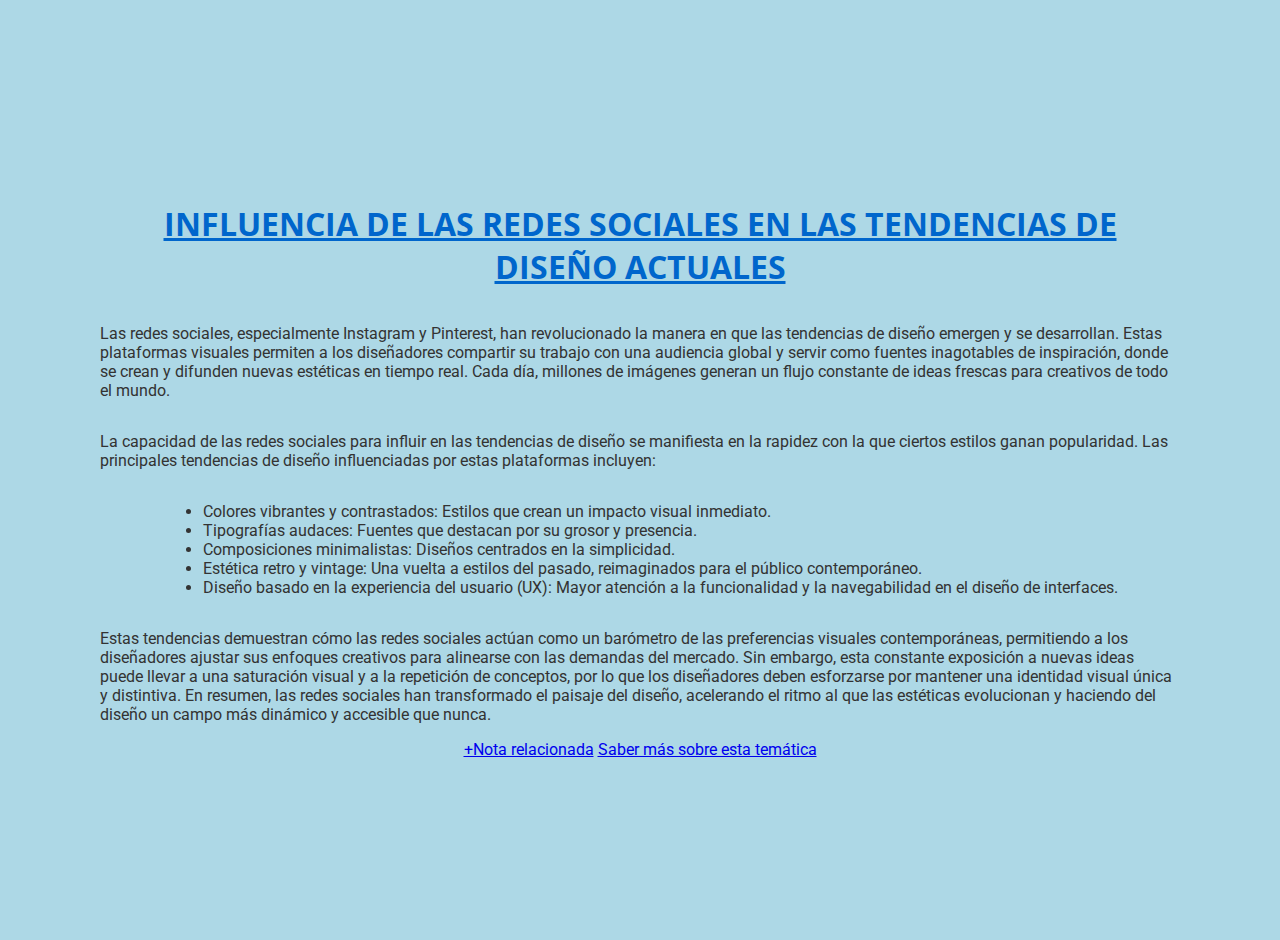
<file: index.html>
<!DOCTYPE html>
<html lang="es">
<head>
    <meta charset="UTF-8">
    <meta name="viewport" content="width=device-width, initial-scale=1.0">
    <title>Influencia de las Redes Sociales</title>
    <link rel="stylesheet" href="styles.css"> 
</head>
<body>
    <h1>INFLUENCIA DE LAS REDES SOCIALES EN LAS TENDENCIAS DE DISEÑO ACTUALES</h1>
    <p>Las redes sociales, especialmente Instagram y Pinterest, han revolucionado la manera en que las tendencias de diseño emergen y se desarrollan. Estas plataformas visuales permiten a los diseñadores compartir su trabajo con una audiencia global y servir como fuentes inagotables de inspiración, donde se crean y difunden nuevas estéticas en tiempo real. Cada día, millones de imágenes generan un flujo constante de ideas frescas para creativos de todo el mundo.</p>

    <p>La capacidad de las redes sociales para influir en las tendencias de diseño se manifiesta en la rapidez con la que ciertos estilos ganan popularidad. Las principales tendencias de diseño influenciadas por estas plataformas incluyen:</p>
    
    <ul>
        <li>Colores vibrantes y contrastados: Estilos que crean un impacto visual inmediato.</li>
        <li>Tipografías audaces: Fuentes que destacan por su grosor y presencia.</li>
        <li>Composiciones minimalistas: Diseños centrados en la simplicidad.</li>
        <li>Estética retro y vintage: Una vuelta a estilos del pasado, reimaginados para el público contemporáneo.</li>
        <li>Diseño basado en la experiencia del usuario (UX): Mayor atención a la funcionalidad y la navegabilidad en el diseño de interfaces.</li>
    </ul>

    <p>Estas tendencias demuestran cómo las redes sociales actúan como un barómetro de las preferencias visuales contemporáneas, permitiendo a los diseñadores ajustar sus enfoques creativos para alinearse con las demandas del mercado. Sin embargo, esta constante exposición a nuevas ideas puede llevar a una saturación visual y a la repetición de conceptos, por lo que los diseñadores deben esforzarse por mantener una identidad visual única y distintiva. En resumen, las redes sociales han transformado el paisaje del diseño, acelerando el ritmo al que las estéticas evolucionan y haciendo del diseño un campo más dinámico y accesible que nunca.</p>

    
    <div class="links">
        <a href="relacionada.html">+Nota relacionada</a>
        <a href="https://oliverpuente.com/uncategorized/el-impacto-de-las-redes-sociales-en-el-diseno-grafico-la-marca-y-la-experiencia-de-usuario/?srsltid=AfmBOorl46DfbP4XEgldzL6Njc6kLKKY-UJ8PQajG_OeNmC7U-GJkoRM" target="_blank">Saber más sobre esta temática</a>
    </div>
</body>
</html>
</file>
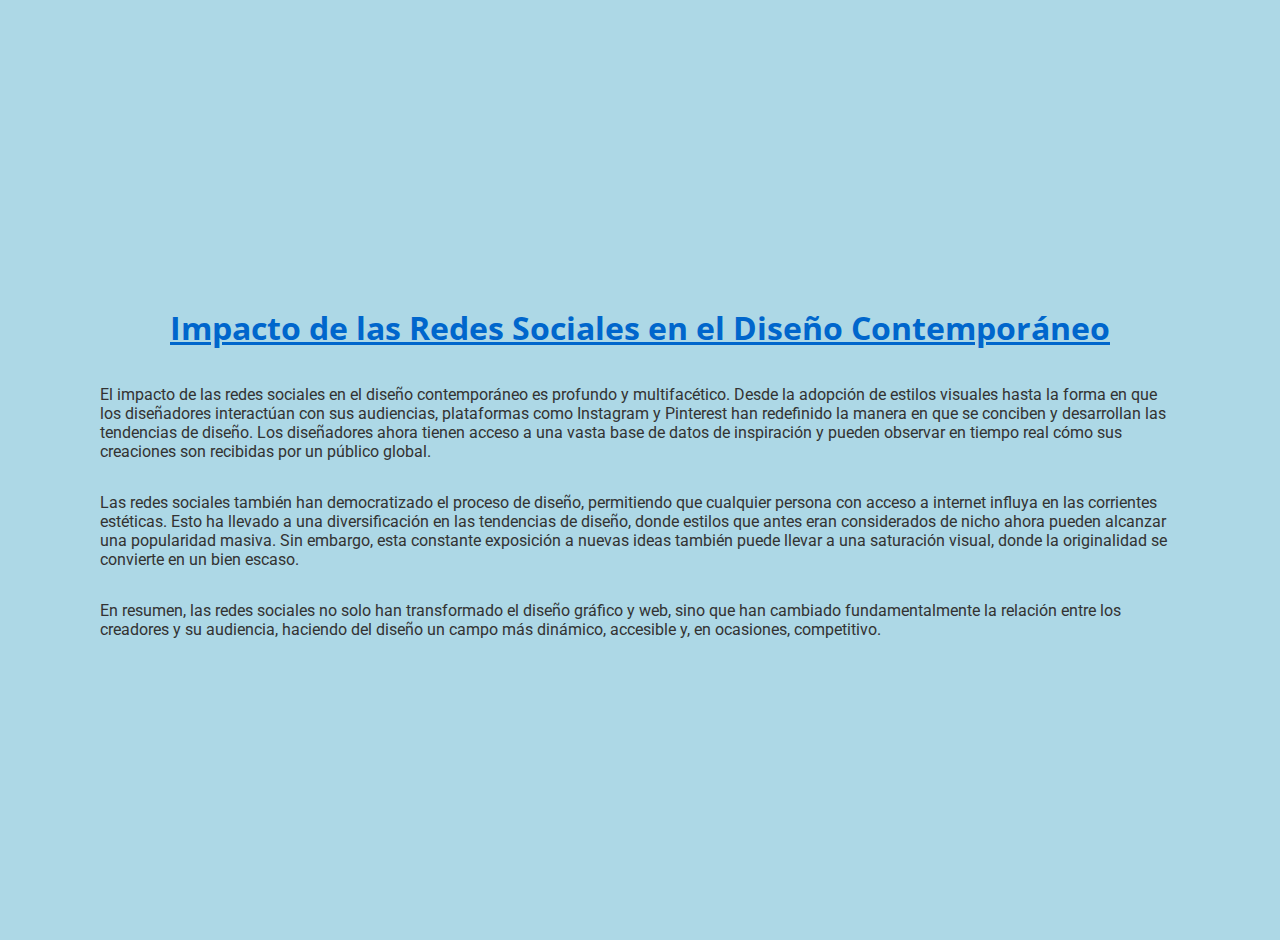
<file: relacionada.html>
<!DOCTYPE html>
<html lang="es">
<head>
    <meta charset="UTF-8">
    <meta name="viewport" content="width=device-width, initial-scale=1.0">
    <title>Impacto de las Redes Sociales en el Diseño Contemporáneo</title>
    <link rel="stylesheet" href="styles.css"> <!-- Lien vers votre fichier CSS -->
</head>
<body>
    <h1>Impacto de las Redes Sociales en el Diseño Contemporáneo</h1>
    <p>El impacto de las redes sociales en el diseño contemporáneo es profundo y multifacético. Desde la adopción de estilos visuales hasta la forma en que los diseñadores interactúan con sus audiencias, plataformas como Instagram y Pinterest han redefinido la manera en que se conciben y desarrollan las tendencias de diseño. Los diseñadores ahora tienen acceso a una vasta base de datos de inspiración y pueden observar en tiempo real cómo sus creaciones son recibidas por un público global.</p>

    <p>Las redes sociales también han democratizado el proceso de diseño, permitiendo que cualquier persona con acceso a internet influya en las corrientes estéticas. Esto ha llevado a una diversificación en las tendencias de diseño, donde estilos que antes eran considerados de nicho ahora pueden alcanzar una popularidad masiva. Sin embargo, esta constante exposición a nuevas ideas también puede llevar a una saturación visual, donde la originalidad se convierte en un bien escaso.</p>

    <p>En resumen, las redes sociales no solo han transformado el diseño gráfico y web, sino que han cambiado fundamentalmente la relación entre los creadores y su audiencia, haciendo del diseño un campo más dinámico, accesible y, en ocasiones, competitivo.</p>
</body>
</html>
</file>
<file: styles.css>
@import url('https://fonts.googleapis.com/css2?family=Roboto:wght@400;700&family=Open+Sans:wght@400;700&display=swap');

body {
    font-family: 'Roboto', sans-serif;
    background-color: #add8e6;
    color: #333;
    margin: 0;
    padding: 20px 100px;
    display: flex;
    flex-direction: column;
    align-items: center;
    height: 100vh;
    justify-content: center;
}

h1 {
    font-family: 'Open Sans', sans-serif;
    font-weight: bold;
    text-decoration: underline;
    color: #0066cc;
    margin-bottom: 20px;
    text-align: center; 
    width: 100%; 

p {
    font-family: 'Roboto', sans-serif;
    line-height: 1.6;
    margin-bottom: 20px;
    color: #333;
    text-align: justify;
    margin-left: 100px;
    margin-right: 100px;
}

ul {
    list-style-type: none;
    padding: 0;
    margin-left: 100px;
    margin-right: 100px;
}

ul li {
    margin-bottom: 10px;
    text-align: left;
    font-weight: bold;
}

ul li::before {
    content: "- ";
    color: #333;
    font-weight: normal;
}

.links {
    font-size: 0.9em;
    text-align: left;
    margin-left: 100px;
    margin-top: 20px;
    align-self: flex-start;
}

.links a {
    font-family: 'Open Sans', sans-serif;
    color: #ff9900;
    text-decoration: none;
    font-weight: normal;
    display: block;
    margin-bottom: 5px;
}

.links a:hover {
    text-decoration: underline;
}
</file>
